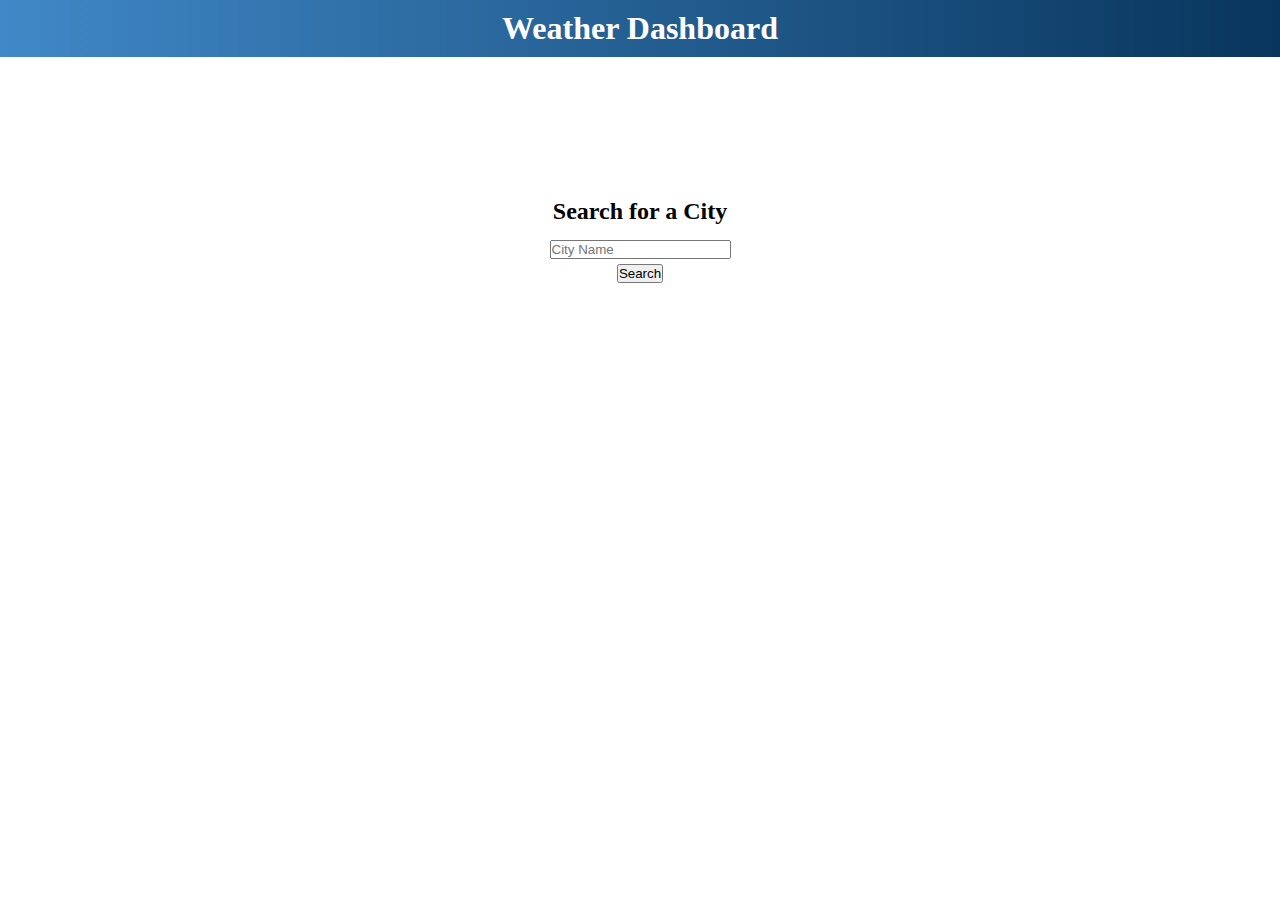
<file: Assets/index.html>
<!DOCTYPE html>
<html lang="en">

<head>
    <meta charset="UTF-8">
    <meta http-equiv="X-UA-Compatible" content="IE=edge">
    <meta name="viewport" content="width=device-width, initial-scale=1.0">
    <link rel="stylesheet" href="/Assets/css/style.css" />
    <title>5 Day Forecast</title>
</head>

<body>

    <header class="header">
        <h1>Weather Dashboard</h1>
    </header>
    
    <section class="center-page">
        <h2>Search for a City</h2>
        <input class="text-input" type="text" placeholder="City Name" id="cityInput">
        <button class="button" id="citySearch">Search</button>
        <div id="error"></div>
    </section>

    <script src="https://code.jquery.com/jquery-3.5.1.min.js"></script>

    <script type="text/javascript" src="/Assets/js/script.js">
    </script>
</body>

</html>
</file>
<file: Assets/css/style.css>
* {

  padding: 0;
  margin: 0;
}

.header {
  display: flex;
  justify-content: center;
  background-image: linear-gradient(to right, #4088c7, #08355c);
}

h1 {
  color: white;
  padding: 10px 0px;
}

h2 {
  padding: 10px;
}

h3 {
  font-size: 25px;
  padding: 10px;
}

h4 {
font-size: 16px;
padding: 10px;
}

.center-page {
  display: flex;
  flex-direction: column;
  align-items: center;
  justify-content: center;
  width: 100vw;
  height: 400px;
}

.text-input {
  margin: 5px;
}


.side-search {
  display: flex;
  /* border-style: none solid none none; */
  flex-direction: column;
  width: 25%;
  height: 100vh;
}

.side-search .text-input {
  width: 90%;
  padding: 5px;
  margin: 5px 15px;
  border-radius: 5px
} 

.side-search .button {
  width: 96%;
  padding: 5px;
  margin: 5px 15px;
  border: none;
  border-radius: 5px;
  background-color: #7b7f85;
}

#error {
  visibility: hidden;
  margin-top: 20px;
  font-weight: 700;
  height: 1.2em;
  font-size: 1.2em;
}

#error.error {
  visibility: visible;
  color: red;
}

.cityCont {
  display: flex;
  flex-direction: column;
}


.dashView {
  display: flex;

}

.cityForecast {
  visibility:hidden;
  display: flex;
  flex-direction: column;
  height: 100vh;
  width: 100vw;
}

.today {
  display: flex;
  align-items: center;
  flex-direction: column;
  border-style: solid;
  width: 94%;
  margin: 20px;
  padding: 10px
}

.cardTodayCity {
  display: flex;
  font-size: 30px;
  align-self: center;
}

.cardTodayDate {
font-size: 16px;

}

.cardBodyToday,
.cardBodyToday li {
  display: flex;
  font-size: 16px;
  flex-direction: row;
  list-style-type: none;
  margin: 0px 15px;
  font-size: 25px;
}


.fiveDayForecast {
  display: flex;
  flex-direction: row;
  justify-content: center;
}

.forecastCard {
  display: flex;
  flex-direction: column;
  justify-content: center;
  height: 200px;
  margin: 5px;
  padding: 10px;
  background-color: #0f0c59;
  color: white;
  font-weight: bold;

}

.listItem {
  margin: 10px 0px;
  list-style-type: none;
  font-weight: 100;
  font-size: 20px;
}

#forecastTitle {
  display: flex;
  justify-content: center;

}

.boldText {
  font-weight: 900;
}
</file>
